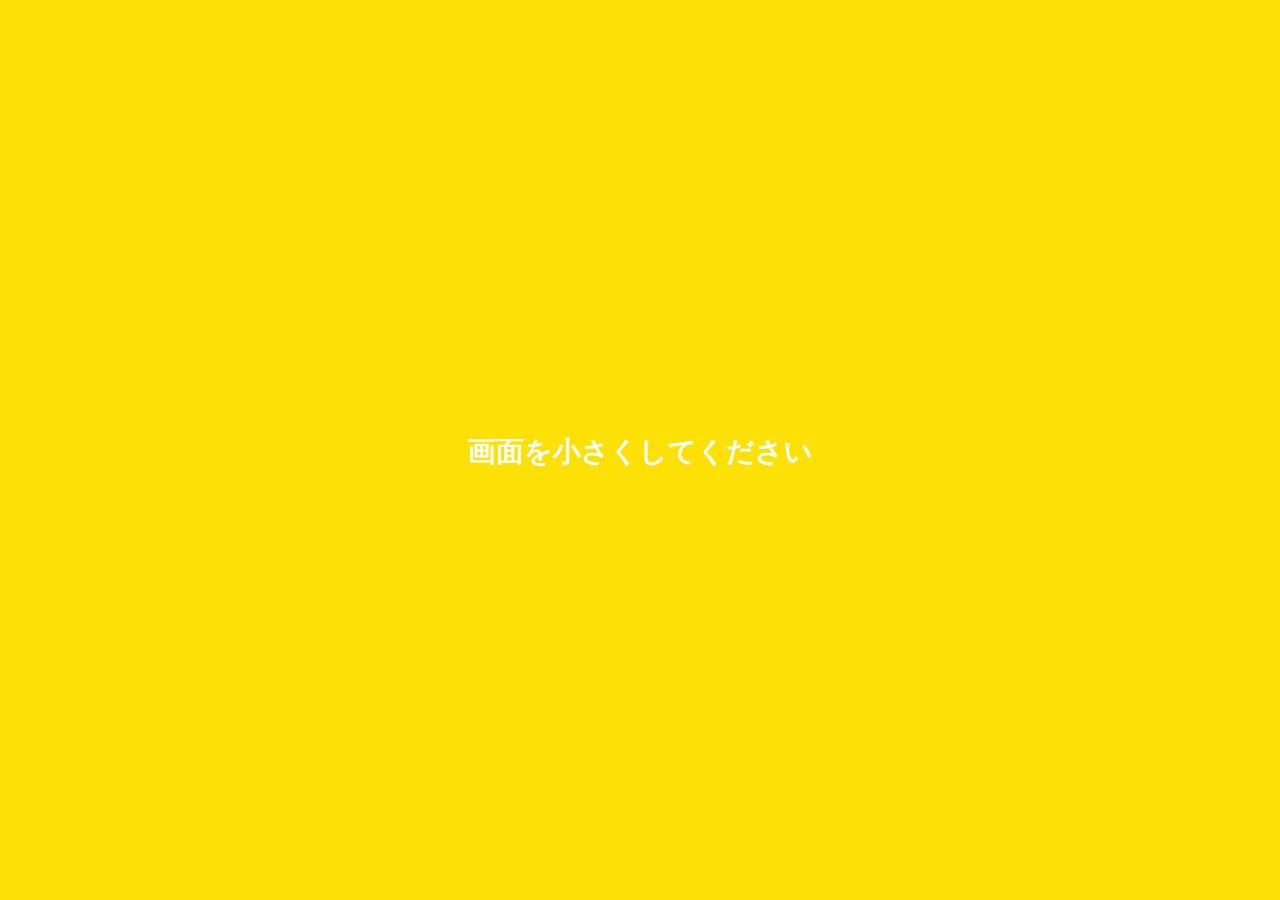
<file: index.html>
<!DOCTYPE html>
<html lang="en">
  <head>
    <meta charset="UTF-8" />
    <meta name="viewport" content="width=device-width, initial-scale=1.0" />
    <meta http-equiv="X-UA-Compatible" content="ie=edge" />
    <link rel="stylesheet" href="https://use.fontawesome.com/releases/v5.9.0/css/all.css" />
    <link rel="stylesheet" href="css/styles.css" />
    <title>Chat | kakao clone</title>
  </head>
  <body>
    <div class="status-bar">
      <!--이게 두개의 컬름을 안고 있다.-->
      <div class="status-bar__column">
        <span class="status-bar__clock">13:54</span>
      </div>
      <div class="status-bar__column">
        <i class="far fa-clock"></i>
        <i class="fas fa-volume-up"></i>
        <i class="fas fa-wifi"></i>
        <span class="status-bar__battery-level">100%</span>
        <i class="fas fa-battery-full"></i>
      </div>
    </div>
    <header class="header">
      <div class="header__header-column">
        <h1 class="header__title">chats</h1>
      </div>
      <div class="header__header-column">
        <span class="header__icon">
          <i class="fas fa-search"></i>
        </span>
        <span class="header__icon">
          <i class="fas fa-comments"></i>
        </span>
        <span class="header__icon">
          <i class="fas fa-wrench"></i>
        </span>
      </div>
    </header>
    <main class="chats">
      <ul class="chats__list">
        <div class="chats__chat chat">
          <a href="chat.html">
            <div class="chats__chat friend friend--lg">
              <div class="friend__column">
                <img src="images/juhyun.jpg" alt="" class="m-avatar friend__avatar" />
                <div class="friend__content">
                  <span class="friend__name">
                    Lynn
                  </span>
                  <span class="friend__bottom-text">
                    Going home!
                  </span>
                </div>
              </div>
              <div class="friend__column">
                  <div class="friend__now-listening">
                  <span class="chat__timestamp">
                         March 8
                    </span>
                  </div>
              </div>
            </div>
          </a>
        </div>
        </li>
      </ul>
    </main>
    <nav class="nav">
      <!--맨 밑에 아이콘 4개.-->
      <ul class="nav__list">
        <li class="nav__list-item">
          <a href="friends.html" class="nav__list-link"><i class="fas fa-user-tie"></i></a>
        </li>
        <li class="nav__list-item">
          <a href="index.html" class="nav__list-link">
            <div class="nav__badge">8</div>
            <i class="far fa-comments"></i></a>
        </li>
        <li class="nav__list-item">
          <a href="find.html" class="nav__list-link"> <i class="fas fa-search"></i></a>
        </li>
        <li class="nav__list-item">
          <a href="more.html" class="nav__list-link"> <i class="fas fa-ellipsis-h"></i></a>
        </li>
      </ul>
    </nav>
    <div class="bigScreen">
      <span class="bigScreen__text"> 画面を小さくしてください </span>
    </div>
  </body>
</html>
</file>
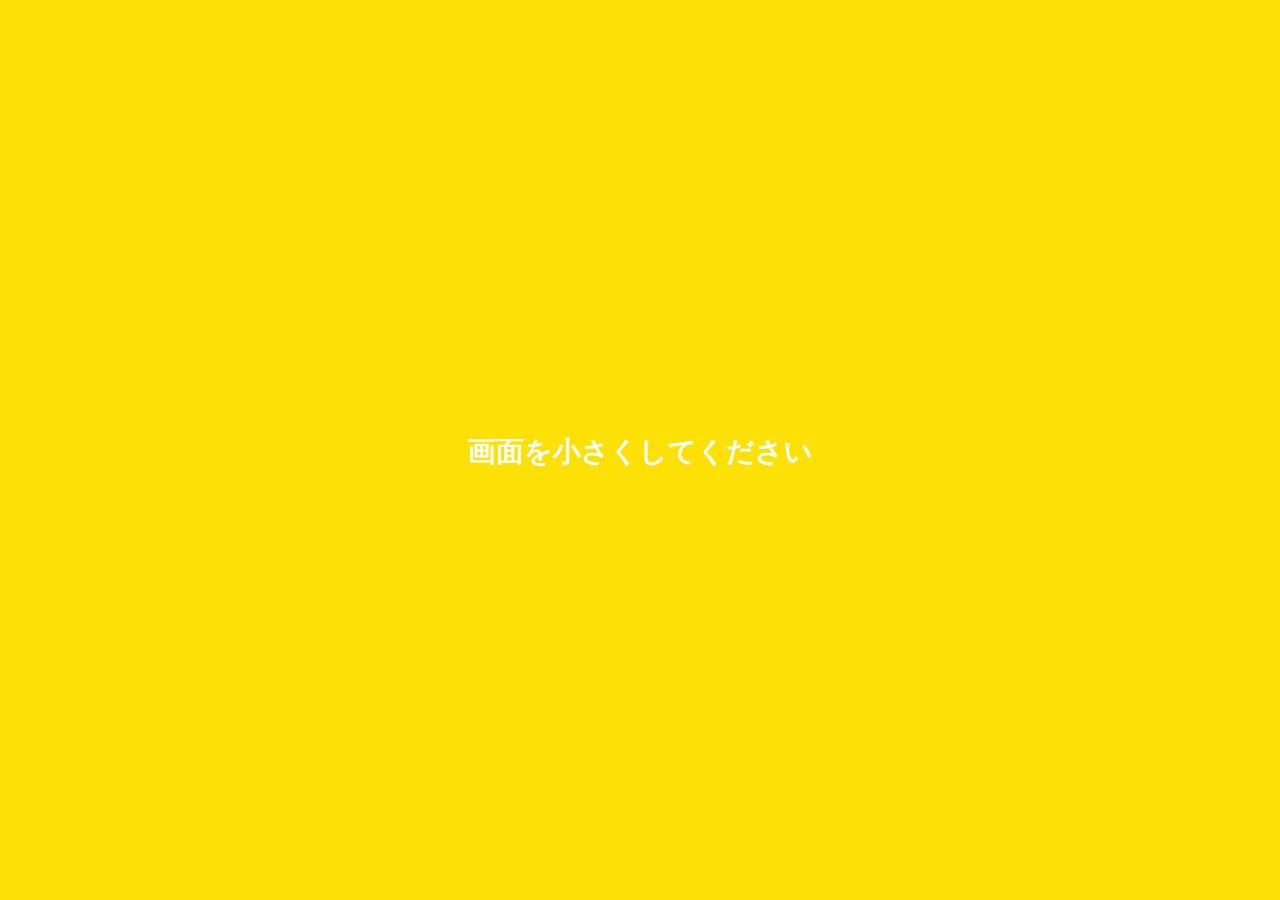
<file: chat.html>
<!-- @format -->

<!DOCTYPE html>
<html lang="en">
  <head>
    <meta charset="UTF-8" />
    <meta name="viewport" content="width=device-width, initial-scale=1.0" />
    <meta http-equiv="X-UA-Compatible" content="ie=edge" />
    <link rel="stylesheet" href="https://use.fontawesome.com/releases/v5.9.0/css/all.css" />
    <link rel="stylesheet" href="css/styles.css" />
    <title>Chat | kakao clone</title>
  </head>
  <body class="chats-body">
    <div class="header-wrapper">
      <div class="status-bar">
        <div class="status-bar__column">
          <span class="status-bar__clock">13:54</span>
        </div>
        <div class="status-bar__column">
          <i class="far fa-clock"></i>
          <i class="fas fa-volume-up"></i>
          <i class="fas fa-wifi"></i>
          <span class="status-bar__battery-level">100%</span>
          <i class="fas fa-battery-full"></i>
        </div>
      </div>
      <header class="header">
        <div class="header__header-column">
          <a href="index.html" class="header__back-btn">
            <i class="fas fa-arrow-circle-left"></i>
          </a>
          <h1 class="header__title">Best Friend</h1>
        </div>
        <div class="header__header-column">
          <span class="header__icon">
            <i class="fas fa-search"></i>
          </span>
          <span class="header__icon"><i class="fas fa-bars"></i></span>
        </div>
      </header>
    </div>
    <main class="chat-screen">
      <ul class="chat__messages">
        <span class="chat__timestamp">Friday, january 11, 2019</span>
        <li class="incoming-message message">
          <img src="images/avatar.png" class="m-avatar message__avatar" />
          <div class="message__content">
            <span class="message__bubble"> 사랑함 </span>
            <span class="message__author">Best Friend</span>
          </div>
        </li>
        <li class="sent-message message">
          <div class="message__content">
            <span class="message__bubble"> 돌앗노? </span>
          </div>
        </li>

        <li class="incoming-message message">
          <img src="images/avatar.png" class="m-avatar message__avatar" />
          <div class="message__content">
            <span class="message__bubble"> 죽고 싶냐? </span>
            <span class="message__author">Best Friend</span>
          </div>
        </li>
        <li class="sent-message message">
          <div class="message__content">
            <span class="message__bubble"> ㅇㅇ </span>
          </div>
        </li>
      </ul>
    </main>
    <div class="chat__write--container">
      <input type="text" class="chat__write" placeholder="Send message" class="chat__write-input" />

      <div class="chat__icon-left chat__icon">
        <i class="far fa-plus-square"></i>
      </div>

      <div class="chat__icon-right chat__icon">
        <span class="chat__write-icon">
          <i class="far fa-smile-wink"></i>
        </span>
        <span class="chat__write-icon">
          <i class="fas fa-microphone"></i>
        </span>
      </div>
    </div>
    <div class="bigScreen">
      <span class="bigScreen__text"> 画面を小さくしてください </span>
    </div>
  </body>
</html>
</file>
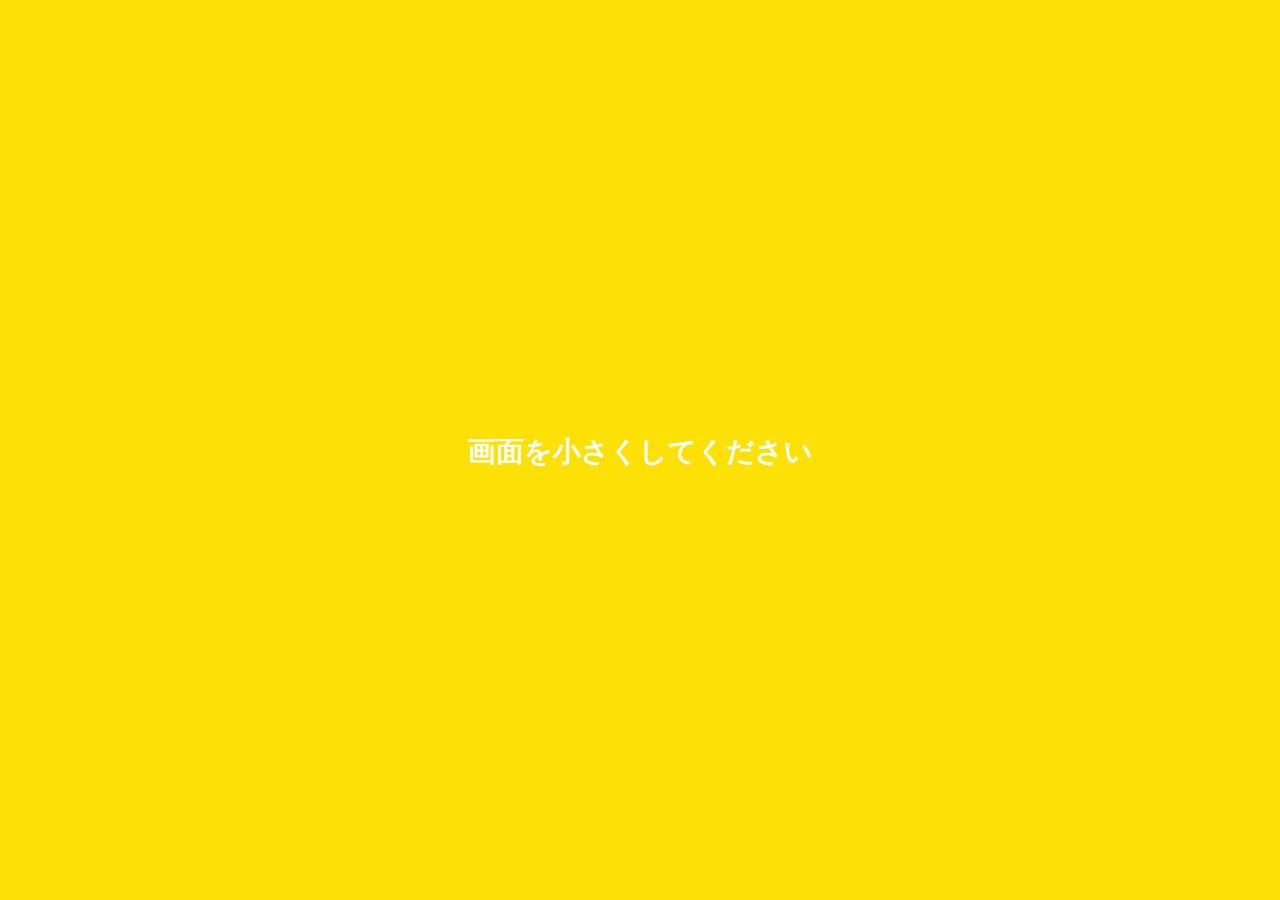
<file: find.html>
<!DOCTYPE html>
<html lang="en">
  <head>
    <meta charset="UTF-8" />
    <meta name="viewport" content="width=device-width, initial-scale=1.0" />
    <meta http-equiv="X-UA-Compatible" content="ie=edge" />
    <link rel="stylesheet" href="https://use.fontawesome.com/releases/v5.9.0/css/all.css" />
    <link rel="stylesheet" href="css/styles.css" />
    <title> Find | kakao clone </title>
  </head>
  <body>
    <div class="status-bar">
      <div class="status-bar__column">
        <span class="status-bar__clock">13:54</span>
      </div>
      <div class="status-bar__column">
        <i class="far fa-clock"></i>
        <i class="fas fa-volume-up"></i>
        <i class="fas fa-wifi"></i>
        <span class="status-bar__battery-level">100%</span>
        <i class="fas fa-battery-full"></i>
      </div>
    </div>
    <header class="header">
      <div class="header__header-column">
        <h1 class="header__title">Find</h1>
      </div>
      <div class="header__header-column">
        <span class="header__icon">
          <i class="fas fa-search"></i>
        </span>
        <span class="header__icon">
          <a href="setting.html">
          <i class="fas fa-wrench"></i>
        </a>
        </span>
      </div>
    </header>
    <main class="find">
      <header class="find__header">
        <ul class="find__header-list">
          <li class="find__header-btn header-btn">
            <span class="header-btn__icon"><i class="fas fa-qrcode"></i></span>
            <span class="header-btn__title">QR Code</span>
          </li>
          <li class="find__header-btn header-btn">
            <span class="header-btn__icon"><i class="fas fa-user-plus"></i></span>
            <span class="header-btn__title">Add by Contacts</span>
          </li>
          <li class="find__header-btn header-btn">
            <span class="header-btn__icon"><i class="fas fa-passport"></i></span>
            <span class="header-btn__title">Add by ID</span>
          </li>
          <li class="find__header-btn header-btn">
            <span class="header-btn__icon"><i class="fas fa-envelope-open-text"></i></span>
            <span class="header-btn__title">invite</span>
          </li>
        </ul>
      </header>
      <ul class="find__recommended">
        <h5 class="find__title">
          Recommend Friends
        </h5>
        <li class="friends__friend friend friend--lg">
          <div class="friend__column">
            <img src="images/juhyun.jpg" alt="" class="friend__avatar" />
            <div class="friend__content">
              <span class="friend__name">
                Park juhuyn
              </span>
            </div>
          </div>
          <div class="friend__column"></div>
          <div class="friend__add-btn">
            <i class="fas fa-user-plus"></i>
          </div>
        </div>
        </li>
      </ul>
    </main>
    <nav class="nav">
      <ul class="nav__list">
        <li class="nav__list-item">
          <a href="friends.html" class="nav__list-link"><i class="fas fa-user-tie"></i></a>
        </li>
        <li class="nav__list-item">
          <a href="index.html" class="nav__list-link"> <i class="far fa-comments"></i></a>
        </li>
        <li class="nav__list-item">
          <a href="find.html" class="nav__list-link"> <i class="fas fa-search"></i></a>
        </li>
        <li class="nav__list-item">
          <a href="more.html" class="nav__list-link"> <i class="fas fa-ellipsis-h"></i></a>
        </li>
      </ul>
    </nav>
    <div class="bigScreen">
      <span class="bigScreen__text"> 画面を小さくしてください </span>
    </div>
  </body>
</html>
</file>
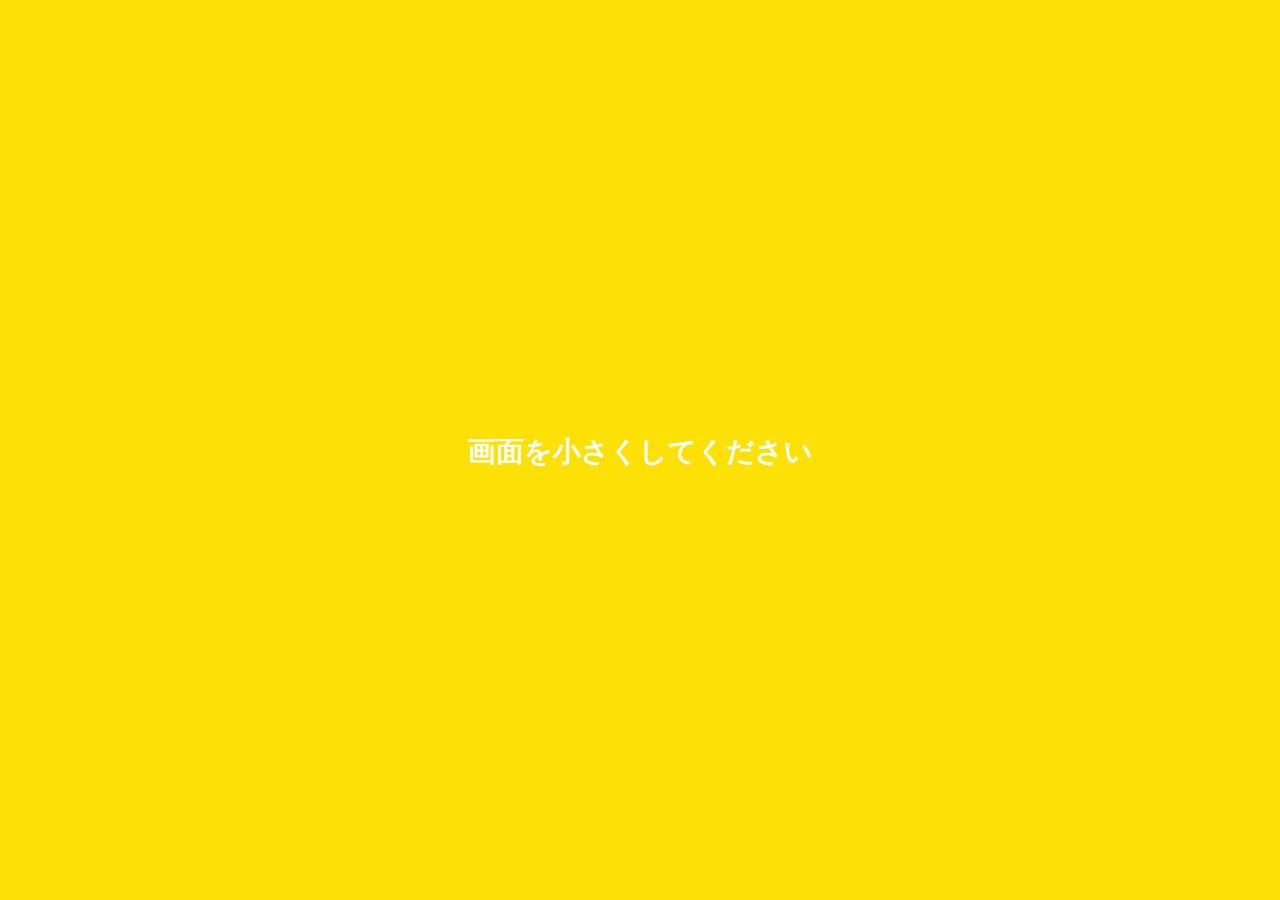
<file: friends.html>
<!DOCTYPE html>
<html lang="en">
  <head>
    <meta charset="UTF-8" />
    <meta name="viewport" content="width=device-width, initial-scale=1.0" />
    <meta http-equiv="X-UA-Compatible" content="ie=edge" />
    <link rel="stylesheet" href="https://use.fontawesome.com/releases/v5.9.0/css/all.css" />
    <link rel="stylesheet" href="css/styles.css" />
    <title>Friend | kakao clone</title>

    <!--모든 친구들은 두개의 콜럼을 가지고 있다. -->
  </head>
  <body>
    <div class="status-bar">
      <div class="status-bar__column">
        <span class="status-bar__clock">13:54</span>
      </div>
      <div class="status-bar__column">
        <i class="far fa-clock"></i>
        <i class="fas fa-volume-up"></i>
        <i class="fas fa-wifi"></i>
        <span class="status-bar__battery-level">100%</span>
        <i class="fas fa-battery-full"></i>
      </div>
    </div>
    <header class="header">
      <div class="header__header-column">
        <h1 class="header__title">Friends</h1>
      </div>
      <div class="header__header-column">
        <span class="header__icon">
          <i class="fas fa-search"></i>
        </span>
        <span class="header__icon">
          <i class="fas fa-wrench"></i>
        </span>
      </div>
    </header>
    <main class="friends">
      <header class="friends__header">
        <div class="friends__friend friend">
          <div class="friend__column">
            <img src="images/juhyun.jpg" alt="" class="g-avatar friend__avatar" />
          </div>
          <div class="friend__content">
            <span class="friend__name">
              Park juhuyn
            </span>
            <span class="friend__status">
              juyhun.co
            </span>
          </div>
        </div>
      </header>
      <div class="friends__plus">
        <h5 class="friends__title1">Plus friend</h5>
        <div class="friends__friend friend">
          <div class="friend__column">
            <img src="images/juhyun.jpg" alt="" class="friend__avatar" />
            <div class="friend__content">
              <span class="friend__name">
                Plus Friend
              </span>
            </div>
          </div>
        </div>
      </div>
      <ul class="friends__list">
        <h5 class="friends__title2">Friends 14</h5>
        <li class="friends__friend friend friend--lg">
          <div class="friend__column">
            <img src="images/juhyun.jpg" alt="" class="friend__avatar" />
            <div class="friend__content">
              <span class="friend__name"> Park juhuyn </span>
              <span class="friend__status">
                juyhun.co
              </span>
            </div>
          </div>
          <div class="friend__column">
    <div class="friend__now-listening">
      <span>
        FTISLAND (FT Nomadcoders)
      </span>
      <i class="fas fa-play"></i>
    </span>
    </div>
  </div>
  </li>
  </ul>
  </main>
    <nav class="nav">
      <ul class="nav__list">
        <li class="nav__list-item">
          <a href="friends.html" class="nav__list-link"><i class="fas fa-user-tie"></i></a>
        </li>
        <li class="nav__list-item">
          <a href="index.html" class="nav__list-link"> <i class="fas fa-comments"></i></a>
        </li>
        <li class="nav__list-item">
          <a href="find.html" class="nav__list-link"> <i class="fas fa-search"></i></a>
        </li>
        <li class="nav__list-item">
          <a href="more.html" class="nav__list-link"> <i class="fas fa-ellipsis-h"></i></a>
        </li>
      </ul>
    </nav>
    <div class="bigScreen">
      <span class="bigScreen__text"> 画面を小さくしてください </span>
    </div>
  </body>
</html>
</file>
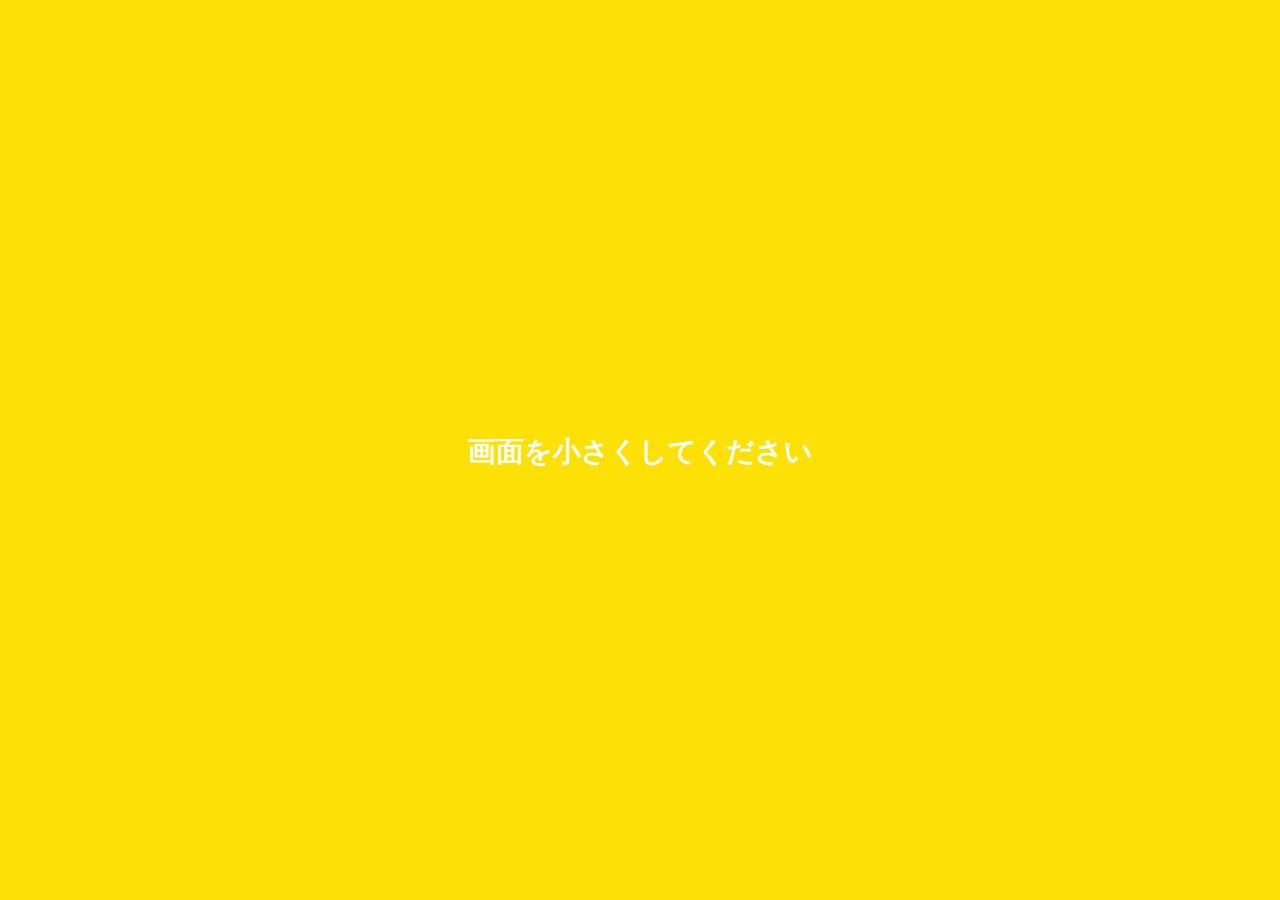
<file: more.html>
<!-- @format -->

<!DOCTYPE html>
<html lang="en">
  <head>
    <meta charset="UTF-8" />
    <meta name="viewport" content="width=device-width, initial-scale=1.0" />
    <meta http-equiv="X-UA-Compatible" content="ie=edge" />
    <link rel="stylesheet" href="https://use.fontawesome.com/releases/v5.9.0/css/all.css" />
    <link rel="stylesheet" href="css/styles.css" />
    <title>More | kakao clone</title>
  </head>
  <body>
    <div class="status-bar">
      <div class="status-bar__column">
        <span class="status-bar__clock">13:54</span>
      </div>
      <div class="status-bar__column">
        <i class="far fa-clock"></i>
        <i class="fas fa-volume-up"></i>
        <i class="fas fa-wifi"></i>
        <span class="status-bar__battery-level">100%</span>
        <i class="fas fa-battery-full"></i>
      </div>
    </div>
    <header class="header">
      <div class="header__header-column">
        <h1 class="header__title">More</h1>
      </div>
      <div class="header__header-column">
        <span class="header__icon">
          <i class="fas fa-search"></i>
        </span>
        <span class="header__icon">
          <i class="fas fa-qrcode"></i>
        </span>
        <span class="header__icon">
          <a href="setting.html">
            <i class="fas fa-wrench"></i>
          </a>
        </span>
      </div>
    </header>

    <main class="more">
      <header class="more__header">
        <div class="friends__friend friend friend--lg">
          <div class="friend__column">
            <img src="images/juhyun.jpg" alt="" class="g-avatar friend__avatar" />
            <div class="friend__content">
              <span class="friend__name"> Park juhuyn </span>
              <span class="friend__status"> wngus6429@gmail.com </span>
            </div>
          </div>
          <div class="friend__column">
            <i class="far fa-comment-alt fa-2x"></i>
          </div>
        </div>

        <ul class="more__btn-list">
          <li class="more__btn">
            <span class="more__btn-icon"><i class="far fa-smile-beam fa-2x"></i></span>
            <span class="more__btn-title"> Emoticons </span>
          </li>
          <li class="more__btn">
            <span class="more__btn-icon"><i class="fas fa-brush fa-2x"></i></span>
            <span class="more__btn-title"> Themes </span>
          </li>
          <li class="more__btn">
            <span class="more__btn-icon"><i class="fab fa-kickstarter fa-2x"></i></span>
            <span class="more__btn-title"> Account </span>
          </li>
        </ul>
      </header>
      <section class="more__suggestions">
        <h5 class="more__title">Suggestions</h5>
        <ul class="more__suggestions-list">
          <li class="more__suggestion suggestion">
            <span class="suggestion__icon"><i class="fas fa-quote-right fa-2x"></i> </span>
            <span class="suggestion__title">kakao story</span>
          </li>
          <li class="more__suggestion suggestion">
            <span class="suggestion__icon"><i class="fas fa-beer fa-2x"></i></span>
            <span class="suggestion__title">kakao friends</span>
          </li>
          <li class="more__suggestion suggestion">
            <span class="suggestion__icon"><i class="fas fa-gamepad fa-2x"></i></span>
            <span class="suggestion__title">Friends Gem</span>
          </li>
        </ul>
      </section>
    </main>
    <nav class="nav">
      <ul class="nav__list">
        <li class="nav__list-item">
          <a href="friends.html" class="nav__list-link"><i class="fas fa-user-tie"></i></a>
        </li>
        <li class="nav__list-item">
          <a href="index.html" class="nav__list-link"> <i class="far fa-comments"></i></a>
        </li>
        <li class="nav__list-item">
          <a href="find.html" class="nav__list-link"> <i class="fas fa-search"></i></a>
        </li>
        <li class="nav__list-item">
          <a href="more.html" class="nav__list-link"> <i class="fas fa-ellipsis-h"></i></a>
        </li>
      </ul>
    </nav>
    <div class="bigScreen">
      <span class="bigScreen__text"> 画面を小さくしてください </span>
    </div>
  </body>
</html>
</file>
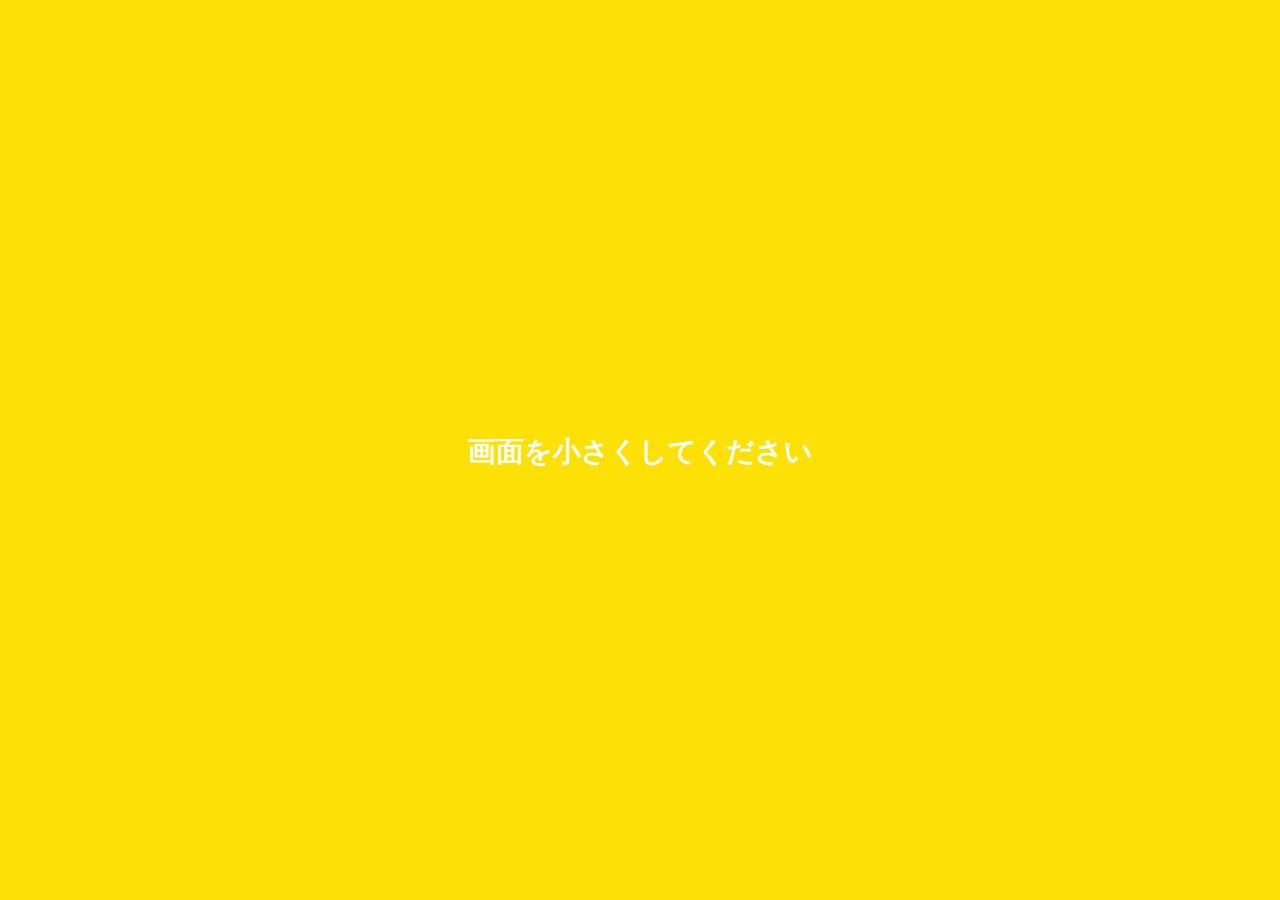
<file: setting.html>
<!-- @format -->

<!DOCTYPE html>
<html lang="en">
  <head>
    <meta charset="UTF-8" />
    <meta name="viewport" content="width=device-width, initial-scale=1.0" />
    <meta http-equiv="X-UA-Compatible" content="ie=edge" />
    <link rel="stylesheet" href="https://use.fontawesome.com/releases/v5.9.0/css/all.css" />
    <link rel="stylesheet" href="css/styles.css" />
    <title>Setting | kakao clone</title>
  </head>
  <body>
    <div class="status-bar">
      <div class="status-bar__column">
        <span class="status-bar__clock">13:54</span>
      </div>
      <div class="status-bar__column">
        <i class="far fa-clock"></i>
        <i class="fas fa-volume-up"></i>
        <i class="fas fa-wifi"></i>
        <span class="status-bar__battery-level">100%</span>
        <i class="fas fa-battery-full"></i>
      </div>
    </div>
    <header class="header">
      <div class="header__header-column">
        <a href="more.html" class="header__back-btn">
          <i class="fas fa-arrow-circle-left"></i>
        </a>
        <h1 class="header__title">Setting</h1>
      </div>
      <div class="header__header-column">
        <span class="header__icon">
          <i class="fas fa-search"></i>
        </span>
      </div>
    </header>
    <main class="settings">
      <section class="settings__sections">
        <ul class="seeting__list">
          <!-- li.settings__setting>span.settings__icon+span.setting__title -->
          <li class="settings__setting">
            <span class="settings__icon"><i class="fas fa-user-lock fa-2x"></i></span>
            <span class="settings__title">Privacy</span>
          </li>
          <li class="settings__setting">
            <span class="settings__icon"><i class="fas fa-bell fa-2x"></i></span>
            <span class="settings__title">Notification</span>
          </li>
          <li class="settings__setting">
            <span class="settings__icon"><i class="fas fa-users fa-2x"></i></span>
            <span class="settings__title">Friends</span>
          </li>
        </ul>
      </section>
    </main>
    <div class="bigScreen">
      <span class="bigScreen__text"> 画面を小さくしてください </span>
    </div>
  </body>
</html>
</file>
<file: css/styles.css>
@import "reset.css";
@import "status-bar.css";
@import url("https://fonts.googleapis.com/css?family=Open+Sans:300,400,700&display=swap");
@import "header.css";
@import "nav-bar.css";
@import "friend.css";
@import "friends.css";
@import "find.css";
@import "more.css";
@import "settings.css";
@import "chat.css";
@import "mobile.css";

* {
  box-sizing: border-box;
}

body {
  background-color: white;
  padding: 10px 20px;
  color: #020202;
  font-family: "open Sans";
}

a {
  color: inherit;
  /* 이것은 부모 요소를 따른다는것임. 계승 */
  text-decoration: none;
}

@keyframes fadeIn {
  /* 이걸 함으로서 모든 페이지 아이콘과 요소들이 밑에서 올라오는 효과 */
  from {
    opacity: 0;
    transform: translateY(50px);
  }
  to {
    opacity: 1;
    transform: none;
  }
}
main {
  animation: fadeIn 0.5s ease-in-out;
}
</file>
